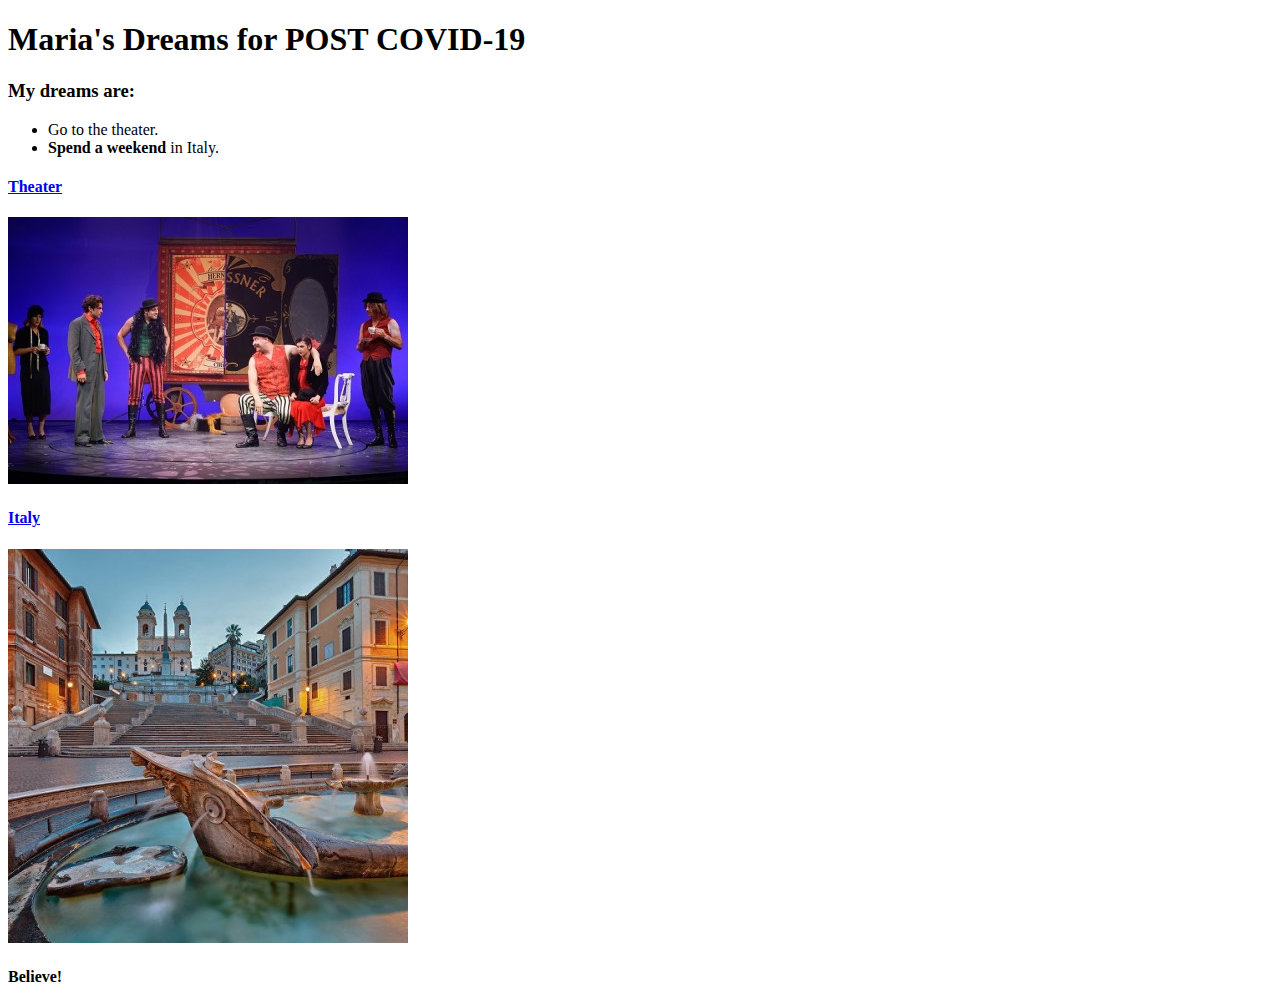
<file: index.html>
<!DOCTYPE html>
<html>
    <head>
        <title>Maria</title>
    </head>
    <body>
        <h1>Maria's Dreams for POST COVID-19</h1>
        <h3>My dreams are:</h3>
        <ul>
           <li>Go to the theater.</li>
           <li><b>Spend a weekend</b> in Italy.</li>
        </ul>
    
       <a href="dream1.html">
        <h4>Theater</h4>
        <img src="images/theater.jpg" alt="play &quot;The kind of dogs&quot;" title="play &quot;The kind of dogs&quot;">
       </a>
       <br>
       <a href="dream2.html">
           <h4>Italy</h4>
           <img src="images/italy.jpg" alt="streets of Italy" title="streets of Italy">
       </a>

       <h4>Believe!</h4>


    </body>
</html>
</file>
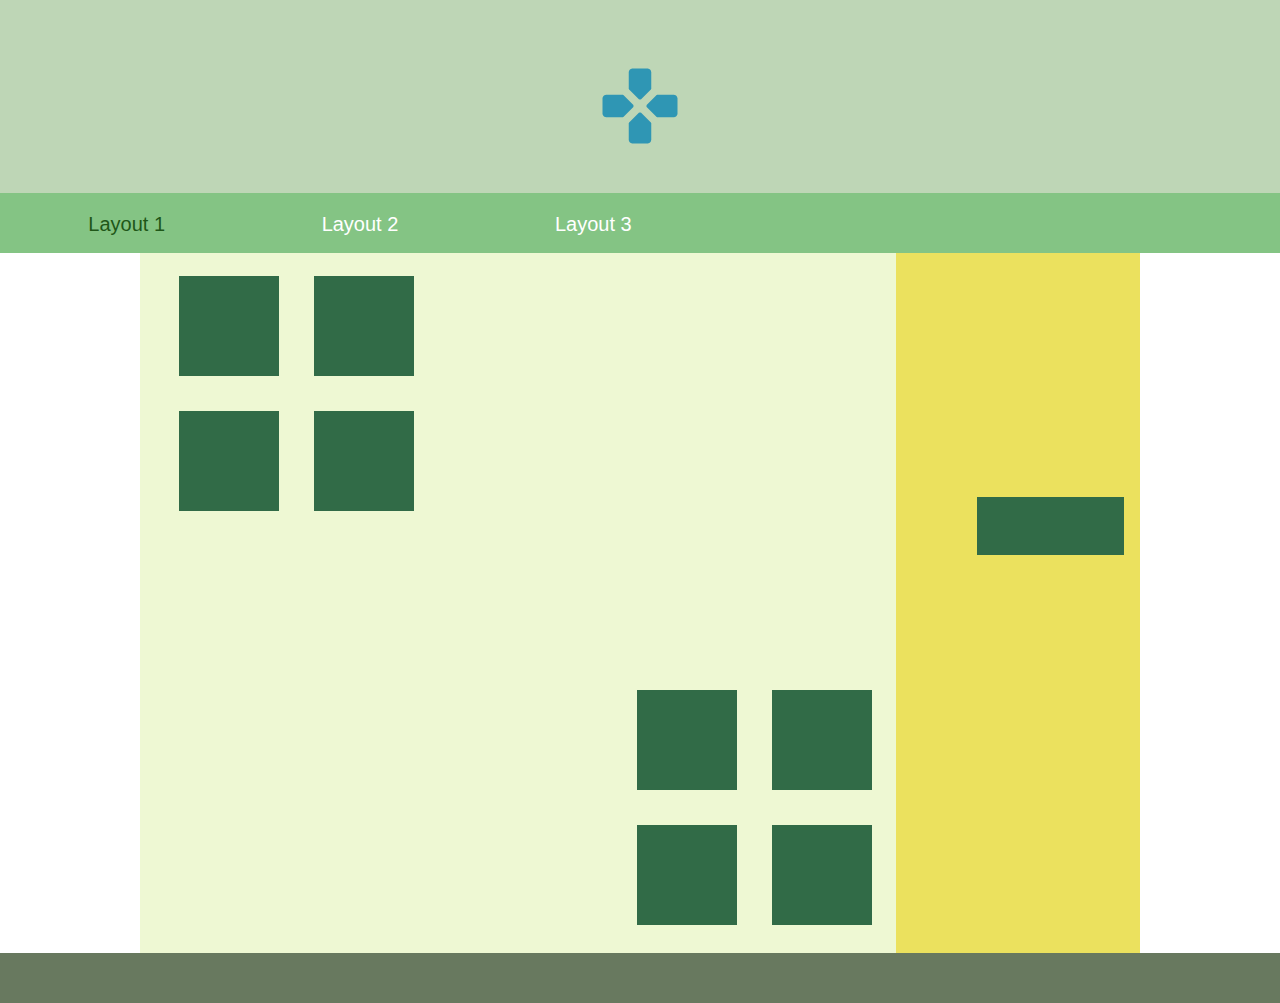
<file: ex2/index.html>
<!DOCTYPE html>
<html>
    <head>
        <link rel="stylesheet" href="css/style.css">
        <title>My homework</title>
    </head>
    <body>
       
        <header>
            <a href="index.html" id="logo">
                <img src="images/logo.png">
            </a>

        </header>
       
        <nav>
            <ul>
                <il><a   id="selected" href="index.html">Layout 1</a></il>
                <il><a href="layout2.html">Layout 2</a></il>
                <il><a href="#">Layout 3</a></il>
            </ul>

        </nav>
        <div id="wrapper">
        <main>
            <section class="section1">
                
                   <div></div>
                   <div></div>
                   <div></div>
                   <div></div>
                

            </section>
            <section class="section2">
                
                    <div></div>
                    <div></div>
                    <div></div>
                    <div></div>
                

            </section>


        </main>
        <aside>
            
            
            <div></div>


        
        </aside>
        </div>
        
        <footer>



        </footer>
        

    
    </body>







</html>
</file>
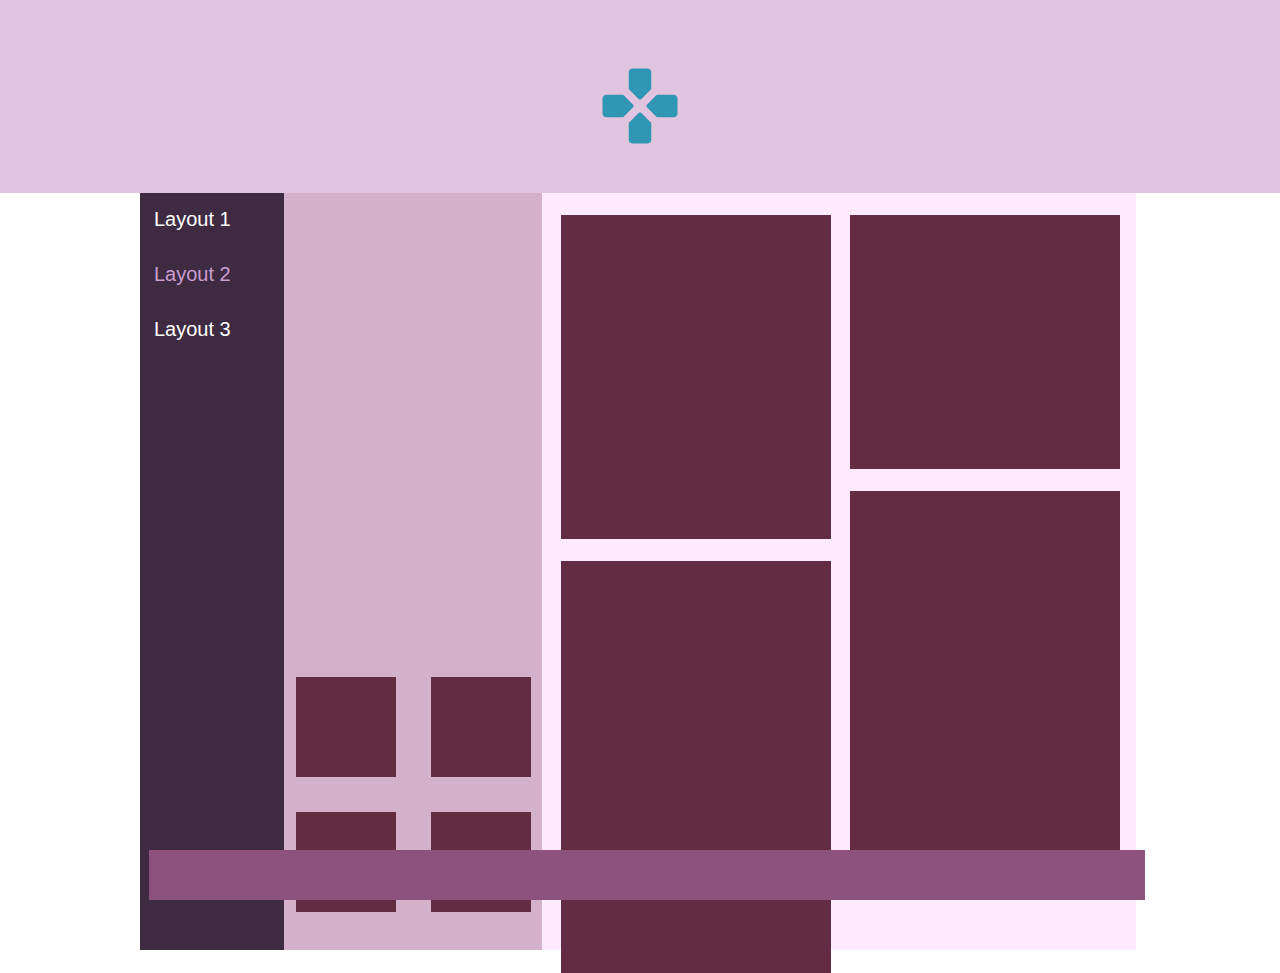
<file: ex2/layout2.html>
<!DOCTYPE html>
<html>
    <head>
        <link rel="stylesheet" href="css/style2.css">
        <title>My homework</title>
    </head>
    <body>
       
        <header>
            <a href="index.html" id="logo">
                <img src="images/logo.png">
            </a>

        </header>
        <div id="wrapper">
       
        <nav>
            <ul>
                <il><a href="index.html">Layout 1</a></il>
                <il><a id="selected" href="layout2.html">Layout 2</a></il>
                <il><a href="#">Layout 3</a></il>
            </ul>

        </nav>
        
        <main>

            <section>
                <div class="leftdiv1"></div>
                <div class="leftdiv2"></div>
            </section>

            <section>
                <div class="rightdiv1"></div>
                <div class="rightdiv2"></div>
            </section>
        

        </main>
        <aside>
            <section>
                
                <div></div>
                <div></div>
                <div></div>
                <div></div>
            

            </section>

            
        
        </aside>
        </div>
        
        <footer>


        </footer>
        

    
    </body>







</html>
</file>
<file: ex2/css/style.css>
*{
    margin: 0;
    padding: 0;
    text-decoration: none;
    
}

header,
nav,
main,
aside,
footer,
section{
    display: block;
}

#wrapper{
    width: 1000px;
    margin: 0px auto;
    display: flex;

}


header{
    width: 100%;
    height: 191px;
    background-color: rgb(190, 214, 182);
    display: flex;
    justify-content: center;
    padding-top: 2px;
    
}


#logo{
    margin-top: 59px;
}


nav{
    width: 100%;
    height: 60px;
    background-color: rgb(132, 196, 132);
      
}


ul{
    display: flex;
    justify-content: space-around;
    padding-left: 10px;
    width: 700px;
    
}

ul il{
    display: flex;
    align-self: flex-end;
}


ul il a{
    display: flex;
    align-items: baseline;
    color: rgb(255, 255, 255);
    font-size: 20px;
    margin-top: 20px;
    font-family:'Trebuchet MS', 'Lucida Sans Unicode', 'Lucida Grande', 'Lucida Sans', Arial, sans-serif;    
   
}

ul il a:hover{
    transform: scale(1.2);  

}


#selected{
    color: rgb(31, 87, 24);
    
}

main{
    width: 756px;
    height: 700px;
    background-color: rgb(238, 248, 211);
    display: flex;

}


aside{
    width: 244px;
    height: 700px;
    background-color: rgb(235, 225, 94);
    display: flex;   
}


footer{
    width: 100%;
    height: 50px;
    background-color: rgb(104, 121, 95);
    display: flex;

}


section{
    width: 235px;
    height: 235px;
    background-color:  rgb(238, 248, 211);
    display: flex;
    justify-content: space-between;
    flex-wrap: wrap;
    align-content: space-between;

}


.section1{ 
    margin-top: 23px;
    margin-left: 39px;
}


.section1 > div, .section2 > div{
    background-color: rgb(49, 107, 71);
    height: 100px;
    width: 100px;
}


.section2{  
    margin-top: 437px;
    margin-left: 223px;
}


aside > div{
    height: 58px;
    width: 147px;
    background-color:  rgb(49, 107, 71);
    margin-top: 244px;
    margin-left: 81px;
}
</file>
<file: ex2/css/style2.css>
*{
    margin: 0;
    padding: 0;
    text-decoration: none;
    
}

header,
nav,
main,
aside,
footer,
section{
    display: block;
}

#wrapper{
    width: 1000px;
    margin: 0px auto;
    display: flex;

}

header{
    width: 100%;
    height: 191px;
    background-color: rgb(224, 196, 224);
    display: flex;
    justify-content: center;
    padding-top: 2px;
    
}


#logo{
    margin-top: 59px;
}


nav{
    width: 144px;
    height: 757px;
    background-color: rgb(62, 43, 66);
    display: flex;
    order: -1;
      
}

ul{
    display: flex;
    flex-direction: column;
    margin-left: 14px;
    margin-top: 15px;
    
    
    
}


ul il a{
    display: block;
    color: rgb(255, 255, 255);
    font-size: 20px;
    font-family:'Trebuchet MS', 'Lucida Sans Unicode', 'Lucida Grande', 'Lucida Sans', Arial, sans-serif;  
    height: 55px; 
    width: 144px; 
   
}

ul il a:hover{
    transform: scale(1.2);  

}

#selected{
    color: rgb(202, 158, 207);
}

main{
    width: 594px;
    height: 757px;
    background-color: rgb(253, 234, 255);
    display: flex;
    flex-wrap: wrap;
   
}

main > section{
    width: 289px;
    height: 757px;
    background-color: rgb(253, 234, 255);
    display: flex;
    flex-wrap: wrap;
    justify-content:flex-end;
    align-content: flex-start;

}



main > section > div{ 
    width: 270px;
    background-color: rgb(100, 44, 67);
    margin-top: 22px;
    display: flex;

}


.leftdiv1{
    height: 324px;    
}

.leftdiv2{
    height: 412px;
}


.rightdiv1{
    height: 254px;
}

.rightdiv2{
    height: 364px;
}




aside{
    width: 258px;
    height: 757px;
    background-color: rgb(212, 177, 202);
    display: flex; 
    justify-content:space-around;
    align-items: flex-end;
    order: -1;
}

footer{
    position: fixed;
    bottom: 0;
    right: 135.5px;
    width: 996px;
    height: 50px;
    background-color: rgb(141, 81, 126);

}

aside > section{
    width: 235px;
    height: 235px;
    background-color: rgb(212, 177, 202);
    display: flex;
    justify-content: space-between;
    flex-wrap: wrap;
    align-content: space-between;
    margin-bottom: 38px;

}


aside > section > div{
    background-color: rgb(100, 44, 67);
    height: 100px;
    width: 100px;
}
</file>
